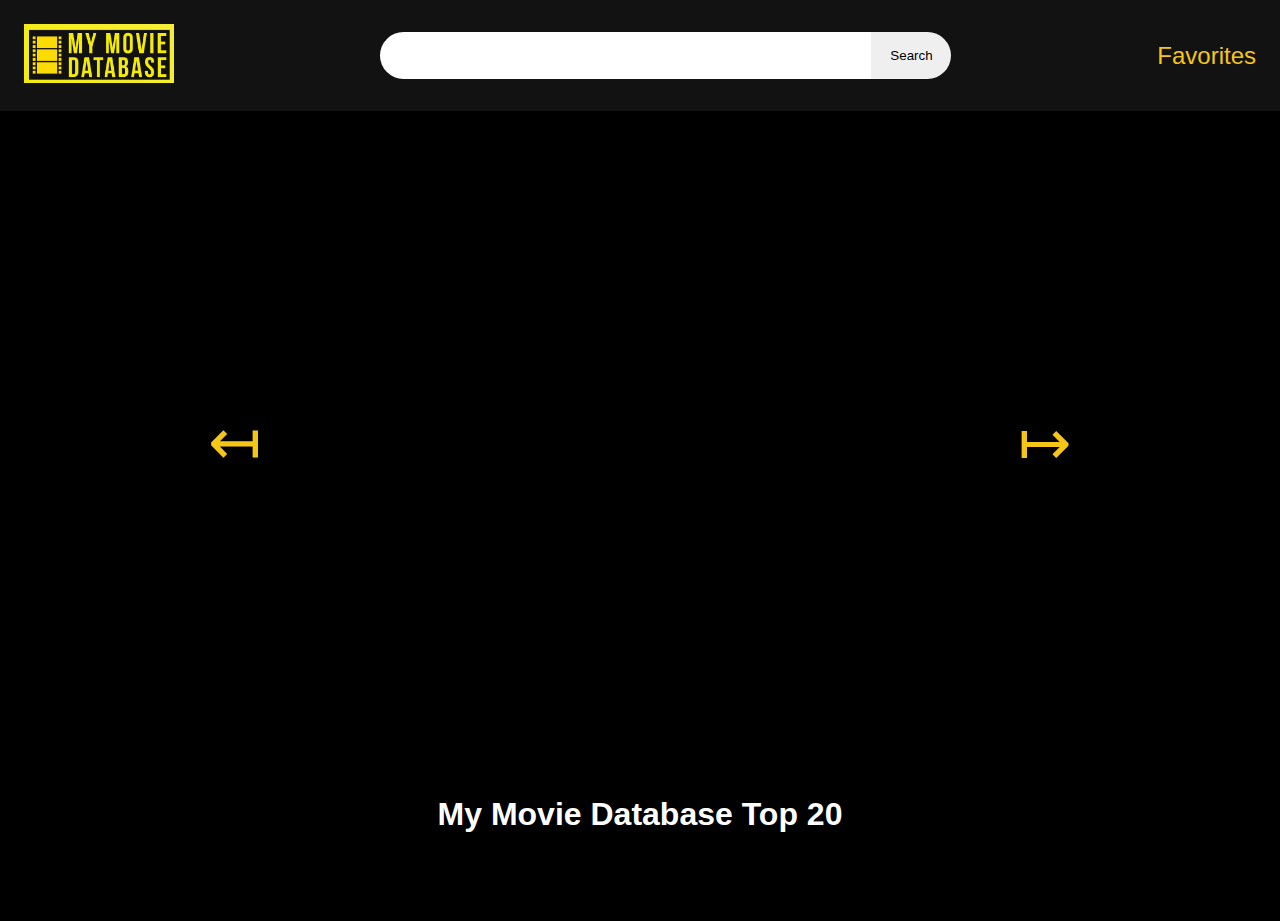
<file: index.html>
<!DOCTYPE html>
<html lang="en">

<head>
    <meta charset="UTF-8">
    <meta name="viewport" content="width=device-width, initial-scale=1.0">
    <title>My Movie Database</title>
    <link rel="stylesheet" href="./styles/style.css">
</head>

<body>
    <header class="header">
        <div class="content-wrapper header__flex">
            <a href="index.html"><img src="./res/logo.png" alt="logotype" class="header__logo"></a>
            <form class="header__form">
                <input id="searchInput" type="text">
                <button class="header__form-btn" id="searchBtn">Search</button>
            </form>
            <button class="header__fav-btn" id="favBtn">Favorites</button>
        </div>
    </header>

    <section class="favorites-container d-none" id="favoritesContainer">
        <h2 class="favorites-container__title">Your favorites</h2>
        <div class="content-wrapper favorites" id="favorites">

        </div>
    </section>

    <!-- Search Results d-none -->
    <section class="d-none">
        <div class="content-wrapper results">
            <h2 class="results__title">Search Results</h2>
            <ul class="results__list" id="resultsList">
            </ul>
        </div>
    </section>

    <!-- Trailer Section -->
    <section>
        <div class="content-wrapper">
            <article class="carousel" data-carousel>
                <button class="carousel__btn prev" data-carousel-btn="prev">&#8612;</button>
                <button class="carousel__btn next" data-carousel-btn="next">&#8614;</button>
                <ul data-slides></ul>
            </article>
        </div>
    </section>

    <!-- Popular movies section -->
    <section>
        <div class="content-wrapper popular">
            <h2 class="popular__title">My Movie Database Top 20</h2>
            <section class="popular__card-container" id="popularCardContainer">

            </section>
        </div>
    </section>

    <script type="module" src="./scripts/script.js"></script>
</body>

</html>
</file>
<file: styles/style.css>
/* Variables */
:root {
    --header-grey: #121212;
    --primary-black: #000000;
    --primary-white: #ffffff;
    --primary-grey: #1A1A1A;
    --text-yellow: #F5C518;
    --text-blue: #5595E7;
}

/* Base */
* {
    box-sizing: border-box;
    padding: 0;
    margin: 0;
}

body {
    background-color: var(--primary-black);
    max-width: 100%;
}

/* Utils */
.content-wrapper {
    width: 1280px;
    margin: 0 auto;
}

/* .d-none {
    display: none; // Har lagt den längst ner för att det ska funka
} */

/* Header */
.header {
    background-color: var(--header-grey);
    width: 100%;
    padding: 1.5rem;
    z-index: 999;
}

.header__flex {
    display: flex;
    justify-content: space-between;
    align-items: center;
}

.header img {
    width: 150px;
    background-color: yellow;
}

.header form {
    width: 100%;
    display: flex;
    justify-content: center;
}

.header input {
    width: 50%;
    padding: 1rem;
    border-radius: 2rem 0 0 2rem;
    border: none;
}

.header__form-btn {
    border-radius: 0 2rem 2rem 0;
    width: 5rem;
    border: none;
    cursor: pointer;
}

.header__fav-btn {
    text-decoration: none;
    font-size: 1.5rem;
    color: var(--text-yellow);
    background: none;
    border: none;
    cursor: pointer;
}

/* Carousel */
.carousel {
    margin: auto;
    margin-top: 2rem;
    width: 70%;
    aspect-ratio: 3/2;
    position: relative;
    /* background-color: var(--primary-grey); */
    padding: 2rem;
    border-radius: 1rem;
}

.carousel__slide {
    position: absolute;
    margin: auto;
    width: 80%;
    inset: 0;
    visibility: hidden;
    aspect-ratio: 3/2;
    transition: 200ms visibility ease-in-out;
}

.carousel__slide[data-active] {
    visibility: visible;
}

.carousel__slide iframe {
    display: block;
    width: 100%;
    height: 100%;
    object-fit: cover;
}

.carousel__btn {
    position: absolute;
    font-size: 4rem;
    top: 50%;
    transform: translateY(-50%);
    cursor: pointer;
    color: var(--text-yellow);
    background: none;
    border: none;
}

/* Tagit bort ,
.carousel__btn:focus */
.carousel__btn:hover {
    color: var(--primary-white);
}

.carousel__btn.prev {
    left: 1rem;
}

.carousel__btn.next {
    right: 1rem;
}


/* Här skriver ni er CSS */

h2,
p {
    font-family: sans-serif;
    color: var(--primary-white);
}


.favorites {
    display: grid;
    grid-template-columns: repeat(auto-fill, minmax(350px, 1fr));
}

.favorites-container__title {
    font-size: xx-large;
    color: var(--primary-white);
    text-align: center;
    margin: 3rem 0 3rem 0;
}

.favorites-container__section-heading {
    color: var(--primary-white);
    font-size: xx-large;
}

.results__title {
    font-size: xx-large;
    color: var(--primary-white);
    text-align: center;
    margin: 3rem 0 3rem 0;
}

.results__list {
    display: grid;
    grid-template-columns: repeat(auto-fill, minmax(350px, 1fr));
}

.popular__title {
    padding: 3rem;
    margin-bottom: 2rem;
    text-align: center;
    color: white;
    font-size: xx-large;
}

.popular__card-container {
    display: grid;
    grid-template-columns: repeat(auto-fill, minmax(350px, 1fr));
}

.popular__movie-title {
    color: var(--primary-white);
    font-size: larger;
    font-family: sans-serif;
    padding: 1rem;
    white-space: nowrap;
    text-overflow: ellipsis;
    overflow: hidden;
    cursor: pointer;
}

.popular__movie-poster {
    text-align: center;
    display: flex;
    flex-direction: column;
    background-color: var(--primary-grey);
    border: 10px solid black;
    border-left-style: dotted;
    border-right-style: dotted;
    margin: 0 1rem 0 1rem;
    margin-bottom: -1rem;
    padding-top: 3rem;
    cursor: pointer;
}

.favorite__movie-poster {
    text-align: center;
    display: flex;
    flex-direction: column;
    background-color: var(--primary-grey);
    border: 10px solid black;
    border-left-style: dotted;
    border-right-style: dotted;
    margin: 0 1rem 0 1rem;
    margin-bottom: -1rem;
    padding-top: 3rem;
    cursor: pointer;
}

.popular__movie-poster img {
    aspect-ratio: 2/3;
}

.popular__star {
    width: 30px;
    height: 30px;
    border-radius: 15%;
    align-self: flex-end;
    position: absolute;
    margin: 0.5rem 0.5rem 0 0;
    cursor: pointer;
    /* backdrop-filter: brightness(0); */
}

.no-img {
    cursor: no-drop;
}

.favorites-container__section {
    display: flex;
    justify-content: space-around;
    margin: 4rem 0 4rem 0;
}

.clear-btn {
    padding: 0.5rem 1.5rem;
    background-color: var(--primary-white);
    border: none;
    border-radius: 5px;
}

.clicked-movie {
    background-color: var(--primary-grey);
    padding: 1rem;
    border-radius: 10px;
    width: 1280px;
    display: flex;
}

.results__clicked-movie {
    background-color: var(--primary-grey);
    padding: 1rem;
    border-radius: 10px;
    width: 1280px;
    display: flex;
}

.favorites__clicked-movie {
    background-color: var(--primary-grey);
    padding: 1rem;
    border-radius: 10px;
    width: 1280px;
    display: flex;
}

.clicked-movie__info-section {
    line-height: 20px;
    border-top: 1px solid #ffffff;
    border-left: 200px solid transparent;
    border-right: 200px solid transparent;
    padding: 1rem 0 1rem 0;
}

.clicked-movie__div-upper {
    display: flex;
    justify-content: space-between;
    margin-bottom: 2rem;
}

.clicked-movie__div-down {
    margin-top: 2rem;
}

.clicked-movie__title {
    font-size: x-large;
    margin-bottom: 1rem;
}

.clicked-movie__rating {
    font-size: large;
}

.clicked-movie__year,
.clicked-movie__genre,
.clicked-movie__info,
.clicked-movie__runtime,
.clicked-movie__actor,
.clicked-movie__rating,
.clicked-movie__director {
    margin-bottom: 1rem;
}


/* Scroll bar */
.clicked-movie__info {
    overflow-y: overlay;
    height: 160px;
}

/* width */
::-webkit-scrollbar {
    width: 20px;
}

/* Track */
::-webkit-scrollbar-track {
    box-shadow: inset 0 0 5px var(--primary-white);
    border-radius: 10px;
}

/* Handle */
::-webkit-scrollbar-thumb {
    background: var(--primary-white);
    border-radius: 10px;
}





/* Media Queries */
@media screen and (max-width: 1380px) {
    .content-wrapper {
        width: 0 auto;
    }

    .popular {
        padding: 0rem;
    }

    .results {
        padding: 2rem;
    }

    .results__clicked-movie {
        width: auto;
    }
}

@media screen and (max-width: 1320px) {

    .content-wrapper {
        width: auto;
    }

    .favorites-container__clicked-movie {
        display: flex;
        padding: 5px;
    }

    .favorites__clicked-movie {
        width: auto;
    }

    .favorites {
        display: grid;
        grid-template-columns: repeat(auto-fill, minmax(350px, 1fr));
    }

    .favorites-container {
        padding: .5rem;
    }

    .popular {
        padding: 0.5rem;
    }

    .popular__card-container {
        display: grid;
        grid-template-columns: repeat(auto-fill, minmax(350px, 1fr));
    }

    .clicked-movie-container {
        display: flex;
    }

    .clicked-movie {
        display: inline-flex;
        padding: 0;
    }

    .clicked-movie__info-section {
        border-left: 100px solid transparent;
        border-right: 100px solid transparent;
    }

    .clicked-movie__article-movie img {
        width: auto;
    }
}

@media screen and (max-width: 1280px) {

    .clicked-movie-container {
        display: flex;
    }
}

@media screen and (max-width: 1280px) {

    .clicked-movie {
        display: inline-flex;
    }

    .clicked-movie__info-section {
        border-left: 100px solid transparent;
        border-right: 100px solid transparent;
    }

    .popular__card-container {
        display: grid;
        grid-template-columns: repeat(auto-fill, minmax(350px, 1fr));
    }

    .clicked-movie-container {
        display: flex;
    }
}

@media screen and (max-width: 1245px) {

    .popular__card-container {
        display: grid;
        grid-template-columns: repeat(auto-fill, minmax(350px, 1fr));
    }

    .clicked-movie-container {
        display: flex;
    }

}

@media screen and (max-width: 1100px) {

    .clicked-movie__info-section {
        border-left: 25px solid transparent;
        border-right: 25px solid transparent;
    }

    .clicked-movie__title {
        line-height: 25px;
    }
}

@media screen and (max-width: 1000px) {

    .carousel__btn.prev {
        left: 0;
    }

    .carousel__btn.next {
        right: 0;
    }

    .results {
        padding: 1rem;
    }

    .carousel {
        width: 95%;
    }
}

@media screen and (max-width: 883px) {

    .carousel {
        width: 95%;
    }

    .clicked-movie {
        display: block;
    }

    .clicked-movie__movie-poster {
        display: flex;
        justify-content: center;
        margin-bottom: 2rem;
    }

    .clicked-movie__article-movie img {
        width: 100%;
    }

    .results__clicked-movie__article-movie img {
        width: auto;
    }

    .results__clicked-movie {
        padding: 0;
    }
}

@media screen and (max-width: 860px) {
    .popular__card-container {
        display: flex;
        justify-content: center;
        flex-direction: column;
        align-items: center;
        width: 100%;
    }

    .popular__movie-poster {
        width: 100%;
    }

    .clicked-movie__info-section {
        border-left: 20px solid transparent;
        border-right: 20px solid transparent;
    }

    .results {
        padding: .5rem;
    }

    .favorites-container {
        padding: 0rem;
    }

    .clicked-movie,
    .results__clicked-movie {
        display: block;
    }

    .clicked-movie__movie-poster {
        display: flex;
        justify-content: center;
        margin-bottom: 2rem;
    }

    .clicked-movie__movie-poster img {
        width: 100%;
    }

    .clicked-movie__article-movie img {
        width: 100%;
    }

    .results__list {
        display: flex;
        flex-direction: column;
        justify-content: center;
        align-items: center;
        padding: 10px;
    }

    .results__clicked-movie__article-movie img {
        width: 100%;
    }
}



@media screen and (max-width: 750px) {
    .content-wrapper {
        flex-direction: column;
    }

    .header__logo {
        margin-bottom: 1rem;
    }

    .header__form {
        margin-bottom: 1rem;
    }

    .carousel__btn {
        font-size: 3rem;
    }

    .carousel__btn.prev {
        left: -5;
    }

    .carousel__btn.next {
        right: -5;
    }

    .carousel {
        width: 95%;
    }

    .clicked-movie {
        display: block;
    }

    .clicked-movie__movie-poster {
        display: flex;
        justify-content: center;
        margin-bottom: 2rem;
    }

    .clicked-movie__movie-poster img {
        width: 100%;
    }

    .clicked-movie__article-movie img {
        width: 100%;
    }

    .favorites__clicked-movie {
        display: flex;
        flex-direction: column;
        padding: 0;
    }

    .favorites__clicked-movie__article-movie img {
        width: 100%;
    }
}

@media screen and (max-width: 600px) {

    .carousel__btn {
        font-size: 3rem;
    }

    .carousel__btn.prev {
        left: -10;
    }

    .carousel__btn.next {
        right: -10;
    }

    .clicked-movie__movie-poster img {
        width: 100%;
    }

    .clicked-movie__article-movie img {
        padding: 0rem;
    }

    .clicked-movie {
        padding: 0rem;
    }

    .favorites__clicked-movie {
        padding: 0;
    }
}

@media screen and (max-width: 570px) {

    .carousel__btn {
        font-size: 2rem;
    }

    .carousel__btn.prev {
        left: 5px;
    }

    .carousel__btn.next {
        right: 5px;
    }

    .clicked-movie__article-movie img {
        width: 100%;
        padding: 0;
    }
}

@media screen and (max-width: 440px) {

    .content-wrapper {
        padding: 0;
    }

    .carousel__btn {
        font-size: 2rem;
    }

    .carousel__btn.prev {
        left: 0px;
    }

    .carousel__btn.next {
        right: 0px;
    }

    .popular__movie-title {
        font-size: medium;
        white-space: normal;
    }

    .results__title {
        font-size: x-large;
    }

    .popular__card-container {
        display: flex;
        flex-direction: column;
    }

    .carousel {
        width: 95%;
    }

    .popular__movie-poster {
        width: 97%;
    }

    .clicked-movie__movie-poster {
        width: 95%;
    }

    .clicked-movie__movie-poster img {
        width: 95%;
    }

    .clicked-movie__article-movie img {
        padding: 5px;
    }
}

.d-none {
    display: none;
}
</file>
